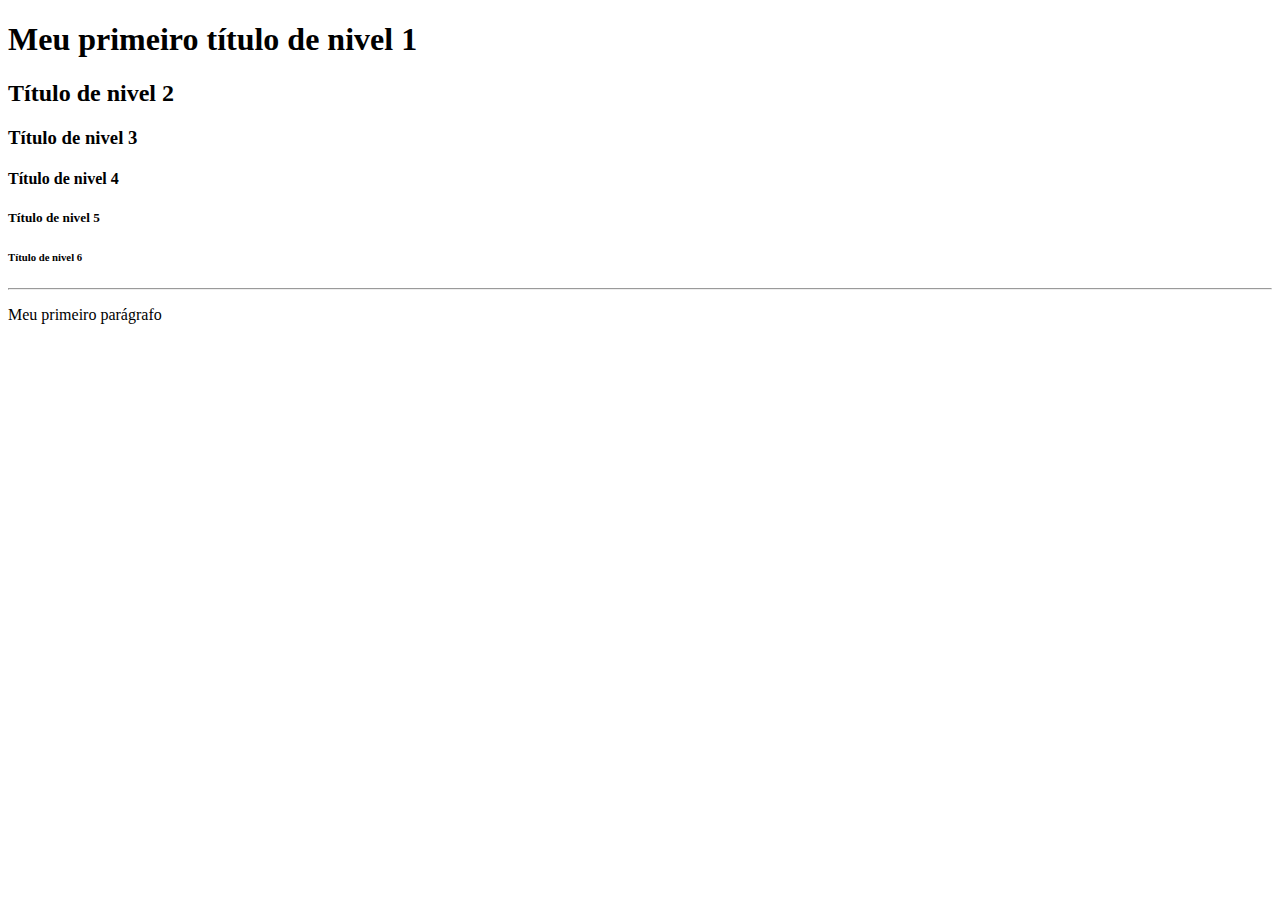
<file: index.html>
<!DOCTYPE html>
<html lang="pt-BR">
  <!-- Nessa linha eu defino o idioma da página -->
  <head>
    <meta charset="UTF-8" />
    <meta name="viewport" content="width=device-width, initial-scale=1.0" />
    <title>Minha primeira página</title>
  </head>
  <body>
    <!-- TAG h1 até h6 para definir títulos -->
    <h1>Meu primeiro título de nivel 1</h1>
    <h2>Título de nivel 2</h2>
    <h3>Título de nivel 3</h3>
    <h4>Título de nivel 4</h4>
    <h5>Título de nivel 5</h5>
    <h6>Título de nivel 6</h6>

    <hr />
    <!-- Linha na horizontal -->

    <p>Meu primeiro parágrafo</p>
    <!-- Definir um parágrafo -->
  </body>
</html>
</file>
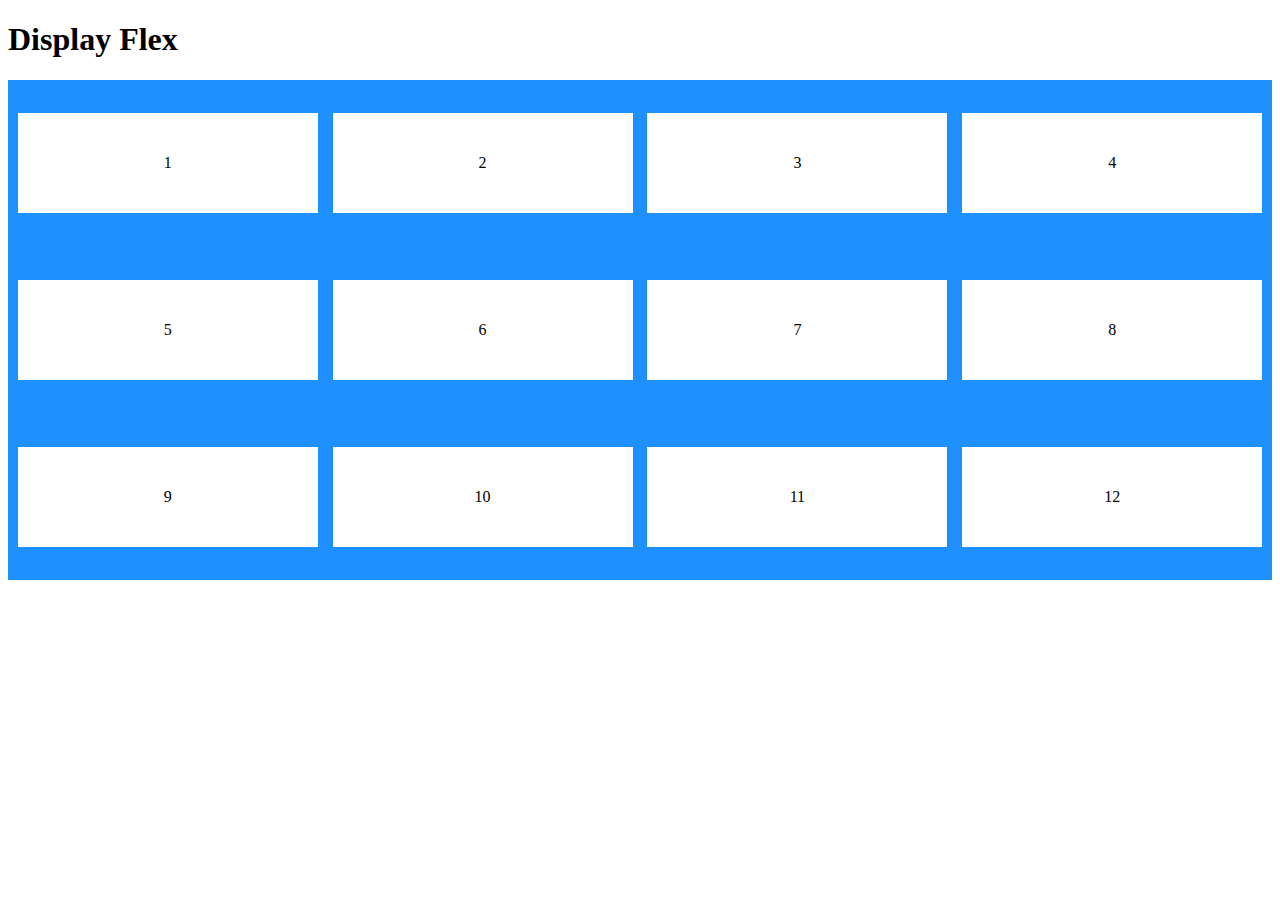
<file: Atividade 2 - 27-08-2024/index.html>
<!DOCTYPE html>
<html lang="pt-br">
<head>
    <meta charset="UTF-8">
    <meta name="viewport" content="width=device-width, initial-scale=1.0">
    <title>Document</title>
    <link rel="stylesheet" href="style.css">
</head>
<body>
    <h1>Display Flex</h1>

    <div id="conteinerFlex">
        <div>1</div>
        <div>2</div>
        <div>3</div>
        <div>4</div>
        <div>5</div>
        <div>6</div>
        <div>7</div>
        <div>8</div>
        <div>9</div>
        <div>10</div>
        <div>11</div>
        <div>12</div>
    </div>
</body>
</html>
</file>
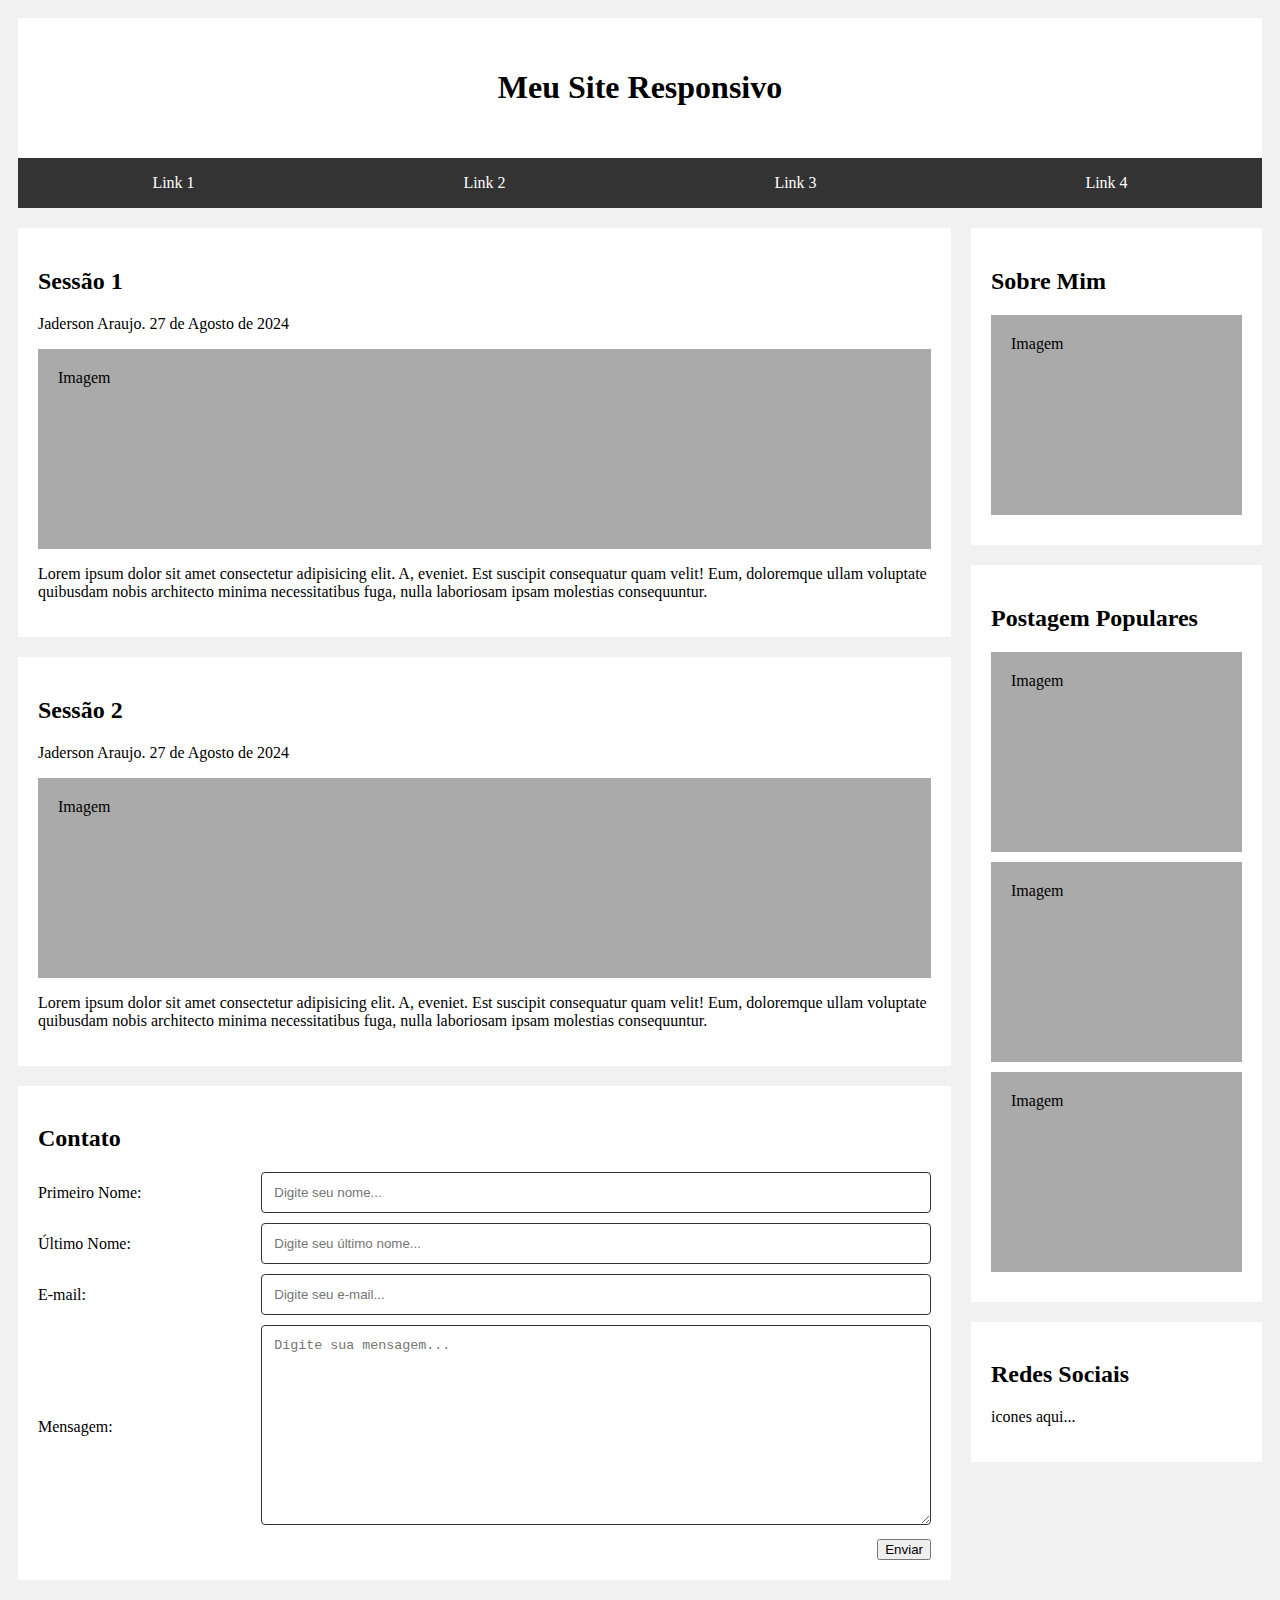
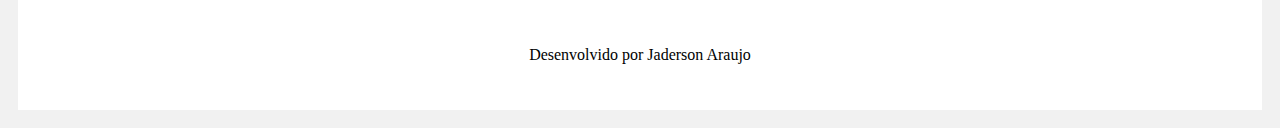
<file: Atividade 3 - 27-08-2024/index.html>
<!DOCTYPE html>
<html lang="pt-br">
<head>
    <meta charset="UTF-8">
    <meta name="viewport" content="width=device-width, initial-scale=1.0">
    <title>Document</title>
    <link rel="stylesheet" href="style.css">
</head>
<body>
    <header>
        <h1>Meu Site Responsivo</h1>
    </header>
    <nav>
       <a href="">Link 1</a>
       <a href="">Link 2</a>
       <a href="">Link 3</a>
       <a href="">Link 4</a>
    </nav>

    <main>
        <div id="colunaUm">
            <section>
                <h2>Sessão 1</h2>
                <p>Jaderson Araujo. 27 de Agosto de 2024</p>
                <div class="imgSection"> Imagem </div>
                <p>Lorem ipsum dolor sit amet consectetur adipisicing elit. A, eveniet. Est suscipit consequatur quam velit! Eum, doloremque ullam voluptate quibusdam nobis architecto minima necessitatibus fuga, nulla laboriosam ipsam molestias consequuntur.</p>
            </section>

            <section>
                <h2>Sessão 2</h2>
                <p>Jaderson Araujo. 27 de Agosto de 2024</p>
                <div class="imgSection"> Imagem </div>
                <p>Lorem ipsum dolor sit amet consectetur adipisicing elit. A, eveniet. Est suscipit consequatur quam velit! Eum, doloremque ullam voluptate quibusdam nobis architecto minima necessitatibus fuga, nulla laboriosam ipsam molestias consequuntur.</p>
            </section>

            <section>
                <h2>Contato</h2>
                <div class="row">
                    <div class="col-25">
                        <label>Primeiro Nome:</label>
                    </div>
                    <div class="col-75">
                        <input type="text" placeholder="Digite seu nome...">
                    </div>
                </div> 
                <div class="row">
                    <div class="col-25">
                        <label>Último Nome:</label>
                    </div>
                    <div class="col-75">
                        <input type="text" placeholder="Digite seu último nome...">
                    </div>
                </div> 
                <div class="row">
                    <div class="col-25">
                        <label>E-mail:</label>
                    </div>
                    <div class="col-75">
                        <input type="email" placeholder="Digite seu e-mail...">
                    </div>
                </div> 
                <div class="row">
                    <div class="col-25">
                        <label>Mensagem:</label>
                    </div>
                    <div class="col-75">
                        <textarea placeholder="Digite sua mensagem..."></textarea>
                    </div>
                </div>
                <div class="row">
                    <button>Enviar</button>
                </div>
            </section>
        </div>
        
        <div id="colunaDois">
            <section>
                <h2>Sobre Mim</h2>
                <div class="imgSection"> Imagem </div>
            </section>
            <section>
                <h2>Postagem Populares</h2>
                <div class="imgSection"> Imagem </div>
                <div class="imgSection"> Imagem </div>
                <div class="imgSection"> Imagem </div>
            </section>
            <section>
                <h2>Redes Sociais</h2>
                <p>icones aqui...</p>
            </section>
        </div>
    </main>

    <footer>
        <p>Desenvolvido por Jaderson Araujo</p>
    </footer>

</body>
</html>
</file>
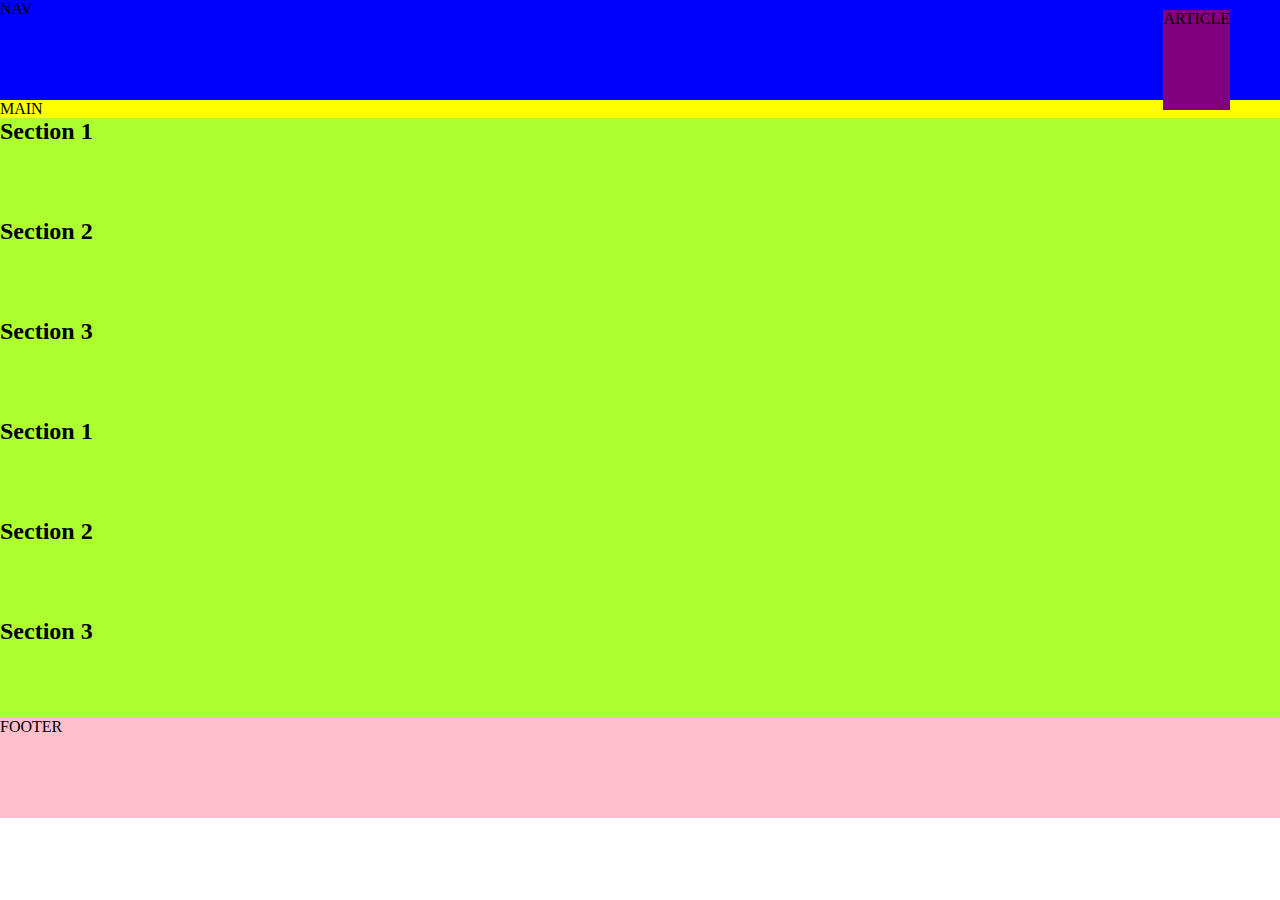
<file: Aula - 26-08-2024/index.html>
<!DOCTYPE html>
<html lang="pt-br">
<head>
    <meta charset="UTF-8">
    <meta name="viewport" content="width=device-width, initial-scale=1.0">
    <title>Document</title>
    <link rel="stylesheet" href="style.css">
</head>
<body>
    <header>HEADER</header>
    <nav>NAV</nav>
    <main>
        MAIN
        <section>
            <h2>Section 1</h2>
        </section>

        <section>
            <h2>Section 2</h2>
            <article>ARTICLE</article>
        </section>

        <section>
            <h2>Section 3</h2>
        </section>
        <section>
            <h2>Section 1</h2>
        </section>

        <section>
            <h2>Section 2</h2>
            <article>ARTICLE</article>
        </section>

        <section>
            <h2>Section 3</h2>
        </section>
    </main>
    <footer>
        FOOTER
    </footer>
</body>
</html>
</file>
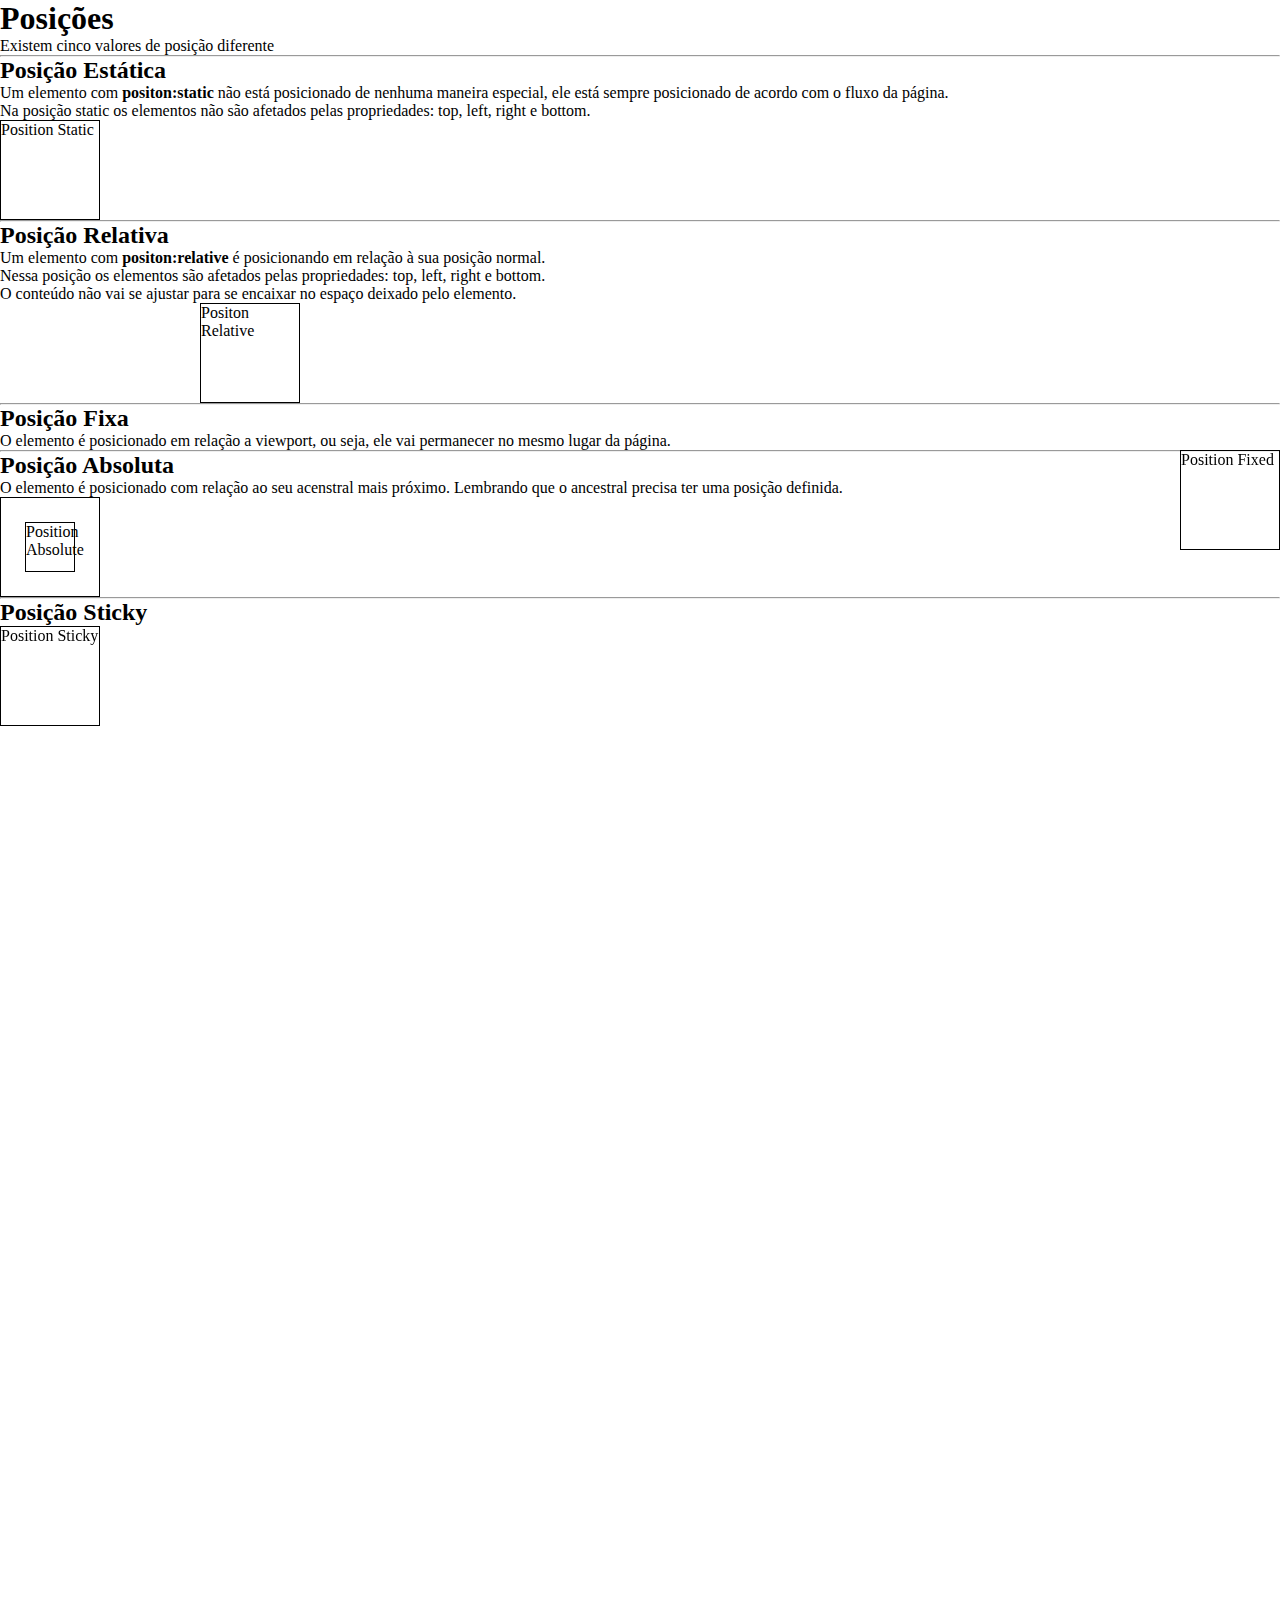
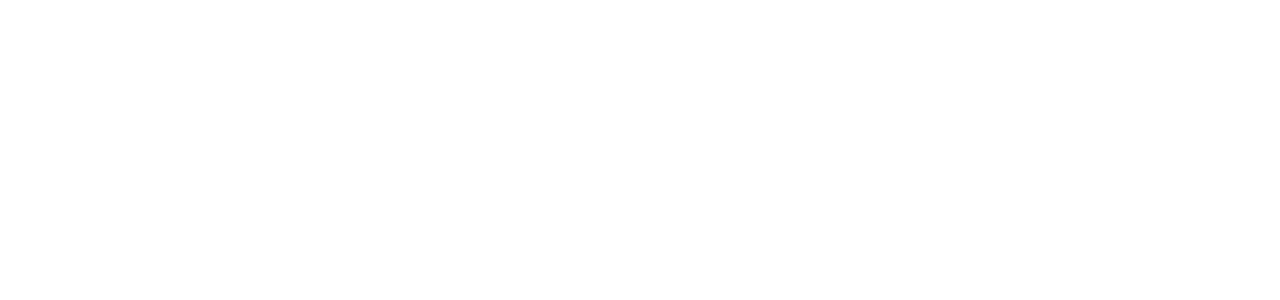
<file: Aula - 27-08-2024/index.html>
<!DOCTYPE html>
<html lang="en">
<head>
    <meta charset="UTF-8">
    <meta name="viewport" content="width=device-width, initial-scale=1.0">
    <title>Document</title>
    <link rel="stylesheet" href="style.css">
</head>
<body>
    <h1>Posições</h1>

    <p>Existem cinco valores de posição diferente</p>
    
    <hr>

    <h2>Posição Estática</h2>
    <p>Um elemento com <strong>positon:static</strong> não está posicionado de nenhuma maneira especial, ele está sempre posicionado de acordo com o fluxo da página.</p>
    <p>Na posição static os elementos não são afetados pelas propriedades: top, left, right e bottom.</p>
    <div id="static"> Position Static </div>
    
    <hr>

    <h2>Posição Relativa</h2>
    <p>Um elemento com <strong>positon:relative</strong> é posicionando em relação à sua posição normal.</p>
    <p>Nessa posição os elementos são afetados pelas propriedades: top, left, right e bottom.</p>
    <p>O conteúdo não vai se ajustar para se encaixar no espaço deixado pelo elemento.</p>
    <div id="relative">Positon Relative</div>

    <hr>

    <h2>Posição Fixa</h2>
    <p>O elemento é posicionado em relação a viewport, ou seja, ele vai permanecer no mesmo lugar da página.</p>
    <div id="fixed">Position Fixed</div>

    <hr>

    <h2>Posição Absoluta</h2>
    <p>O elemento é posicionado com relação ao seu acenstral mais próximo. Lembrando que o ancestral precisa ter uma posição definida.</p>
    
    <div id="ancestral">
        <div id="absolute">Position Absolute</div>
    </div>
    
    <hr>

    <h2>Posição Sticky</h2>
    <div id="sticky">Position Sticky</div>
</body>
</html>
</file>
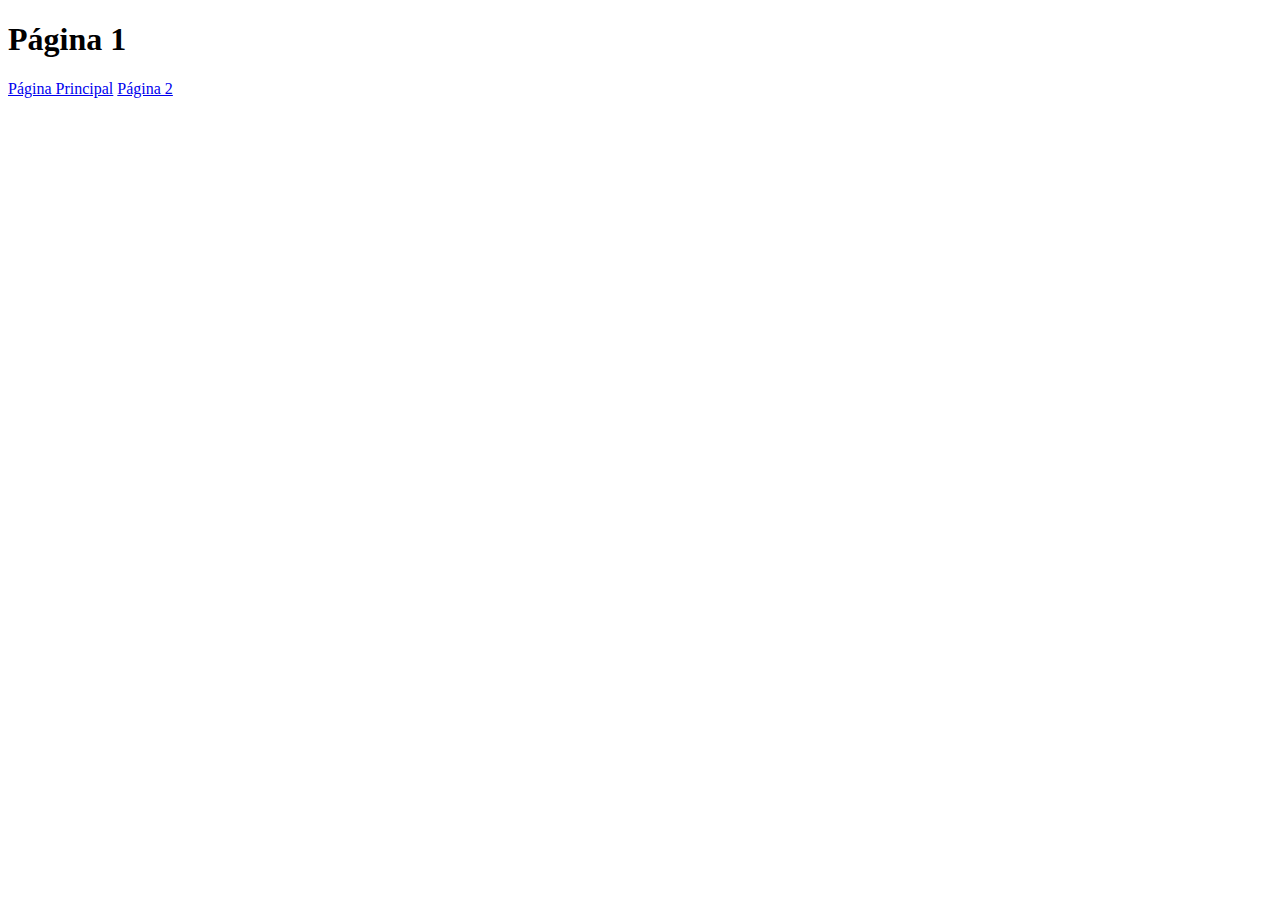
<file: Aula 2/pagina1.html>
<!DOCTYPE html>
<html lang="pt-BR">
<head>
    <meta charset="UTF-8">
    <meta name="viewport" content="width=device-width, initial-scale=1.0">
    <title>Document</title>
    <link rel="stylesheet" href="style.css">
</head>
<body>
    <h1>Página 1</h1>

    <a href="index.html">Página Principal</a>
    <a href="pagina2.html">Página 2</a>
</body>
</html>
</file>
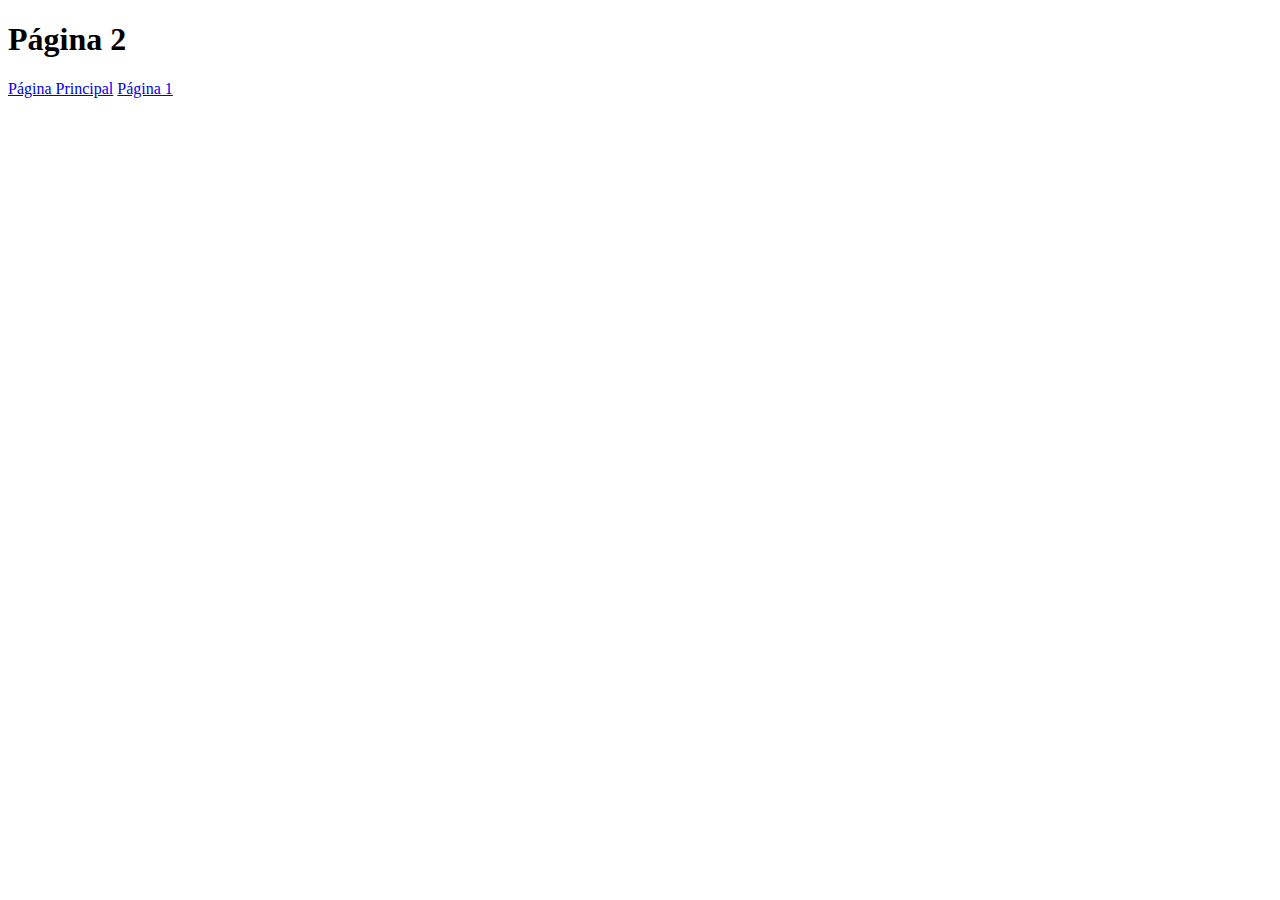
<file: Aula 2/pagina2.html>
<!DOCTYPE html>
<html lang="pt-BR">
<head>
    <meta charset="UTF-8">
    <meta name="viewport" content="width=device-width, initial-scale=1.0">
    <title>Document</title>
    <link rel="stylesheet" href="style.css">
</head>
<body>
    <h1>Página 2</h1>

    <a href="index.html">Página Principal</a>
    <a href="pagina1.html">Página 1</a>
</body>
</html>
</file>
<file: Atividade 2 - 27-08-2024/style.css>
#conteinerFlex {
    display: flex;
    background-color: dodgerblue;
    flex-direction: row;
    justify-content: space-evenly ; /* center */
    align-items: center;
    height: 500px;
    flex-wrap: wrap;
}

#conteinerFlex div {
    width: 300px;
    height: 100px;
    background-color: white;
    margin: 5px;
/*  text-align: center;
    line-height: 50px; */

    display: flex;
    align-items: center;
    justify-content: center;

}
</file>
<file: Atividade 3 - 27-08-2024/style.css>
* {
    box-sizing: border-box;
}

body {
    background-color: #f1f1f1;
    padding: 10px;
}

header {
    padding: 30px;
    text-align: center;
    background: white;
}

nav {
    background: #333;
    display: flex;
    margin-bottom: 20px;
}

nav a {
    text-decoration: none;
    color: white;
    padding: 16px;
    display: block;
    flex: 1;
    text-align: center;
}

nav a:hover {
    background: #aaa;
}

main {
    display: flex;
}

#colunaUm {
    width: 75%;
}

#colunaDois { 
    width: 25%;
    padding-left: 20px;
}

section {
    background: white;
    padding: 20px;
    margin-bottom: 20px;
}

.imgSection {
    width: 100%;
    height: 200px;
    background: #aaa;
    margin-bottom: 10px;
    padding: 20px;
}

.row {
    display: flex;
    margin-top: 10px;    
    justify-content: end;
}

.col-25 {
    width: 25%;
    display: flex;
    align-items: center;
}

.col-75 {
    width: 75%;
}

input[type='text'], input[type='email'], textarea {
    width: 100%;
    padding: 12px;
    border: 1px solid #333;
    border-radius: 4px;
}

textarea {
    height: 200px;
}

footer {
    padding: 30px;
    text-align: center;
    background: white;
}
</file>
<file: Aula - 26-08-2024/style.css>
*{
    margin: 0;
    padding: 0;
}

header {
    height: 100px;
    width: 100%;
    background-color: red;
    position: fixed; /* static (padrão) - relative - absolute */
}

nav {
    /* margin-top: 30px; */
    /* padding-top: 100px; */
    height: 100px;
    background-color: blue;
    position: relative;
    top: auto;
}

main {
    height: auto;
    background-color: yellow;
}

section {
    height: 100px;
    background-color: greenyellow;
    /* position: relative; */
}

article {
    height: 100px;
    background-color: purple;
    position: absolute;
    right: 50px;
    top: 10px;
}

footer {
    height: 100px;
    background-color: pink;
}
</file>
<file: Aula - 27-08-2024/style.css>
* {
    box-sizing: border-box;
    margin: 0;
    padding: 0;
}

body {
    height: calc(100vh + 1000px);
}

div {
    border: 1px solid black;
    width: 100px;
    height: 100px;
}

#static {
    left: 100px;
}

#relative {
    position: relative;
    left: 200px;
}

#fixed {
    position: fixed;
    right: 0; 
    top: 50%;   
}

#ancestral {
    position: relative;
}

#absolute {
    position: absolute;
    width: 50px;
    height: 50px;
    left: 50%;
    top: 50%;
    transform: translate(-50%, -50%);
}

#sticky {
    position: sticky;
    top: 0;
}
</file>
<file: Aula 2/style.css>
*{
    box-sizing: border-box;
}

#linkH1 {
    text-decoration: none;
    color: black;
}

.linkAbsolut {
    text-decoration: none; /* remover linha dos links */
    background-color: black; /* cor de fundo */
    color: greenyellow; /* cor da fonte (letra) */
    display: block; /* block, inline, inline-block */
    width: 100%; /* definir largura */
    height: 50px; /* definir altura */
    line-height: 50px; /* definir altura da linha */
    text-align: center; /* alinhar texto no centro */
    /* border-radius: 50px;
    border: 3px double yellowgreen; */
    /* margin: 10px 10px 10px 10px; */ /* top->right->bottom->left */
    /* margin: 10px 10px; */ /* top e botton -> right e left */
    margin: 10px auto;
}

.linkRelative {
    text-decoration: none;
    background-color: dodgerblue;
    color: white;
    display: block;
    width: 100%;
    height: 50px;
    line-height: 50px;
    text-align: center;
    margin: 10px auto;
}

.linkAbsolut:hover {
    color: black;
    background-color: greenyellow;
}

.linkRelative:hover {
    color: dodgerblue;
    background-color: white;
    border: 2px solid dodgerblue;
}

/* 
    Abrir comentário
    SHIFT + ALT + A 
    ou
    CTRL + ;
*/
</file>
